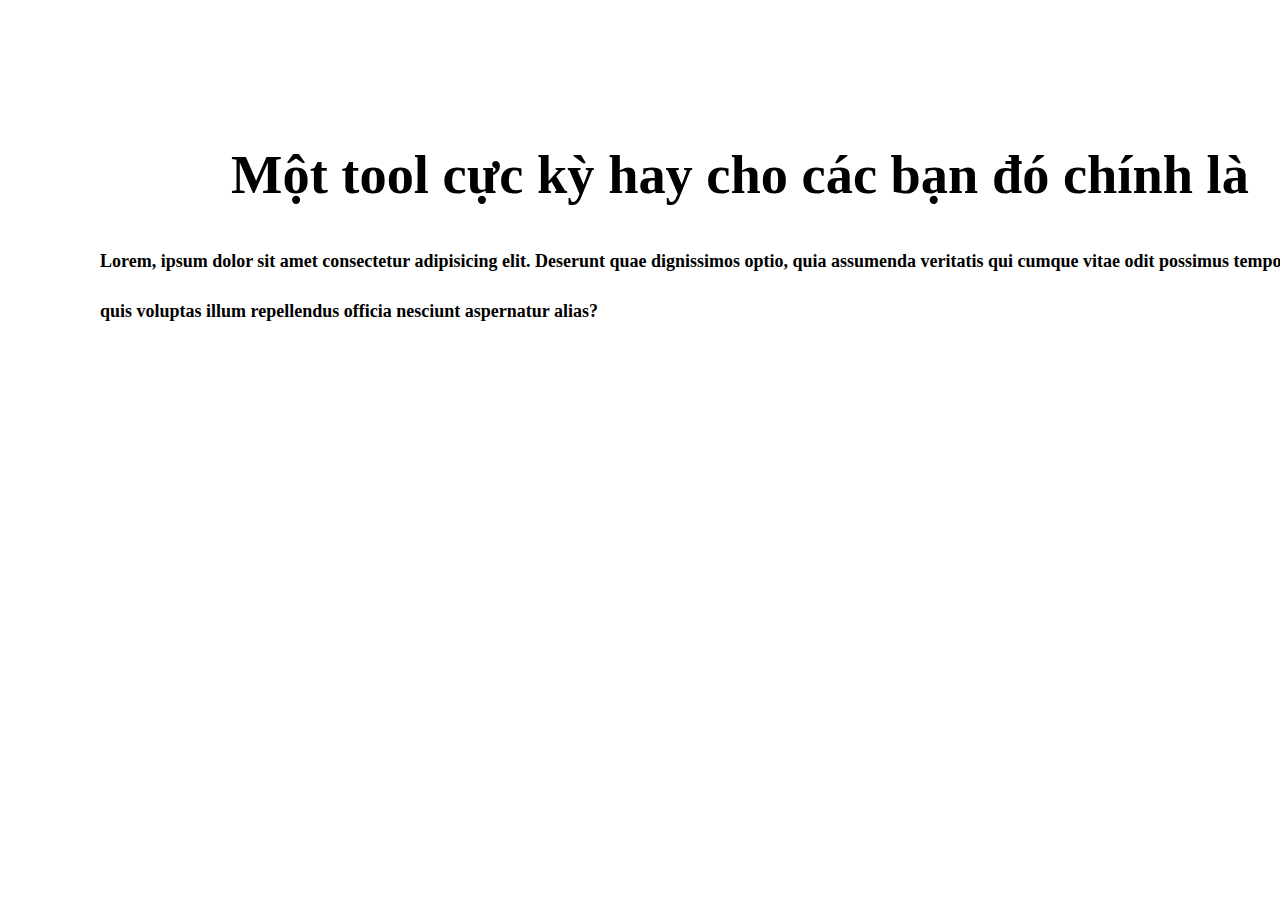
<file: index.html>
<!DOCTYPE html>
<html lang="en">
<head>
  <meta charset="UTF-8">
  <meta name="viewport" content="width=device-width, initial-scale=1.0">
  <title>Document</title>
  <link rel="stylesheet" href="./main.css">
  <!-- <script src="https://cdn.tailwindcss.com"></script> -->

</head>
<body>

    <h1 id="heading" class="heading">
      Một tool cực kỳ hay cho các bạn đó chính là
    </h1>


    <p class="line-clamp-2">Lorem, ipsum dolor sit amet consectetur adipisicing elit. Deserunt quae dignissimos optio, quia assumenda veritatis qui cumque vitae odit possimus tempora molestiae, quis voluptas illum repellendus officia nesciunt aspernatur alias?</p>

  <script src="./main.js"></script>
</body>
</html>
</file>
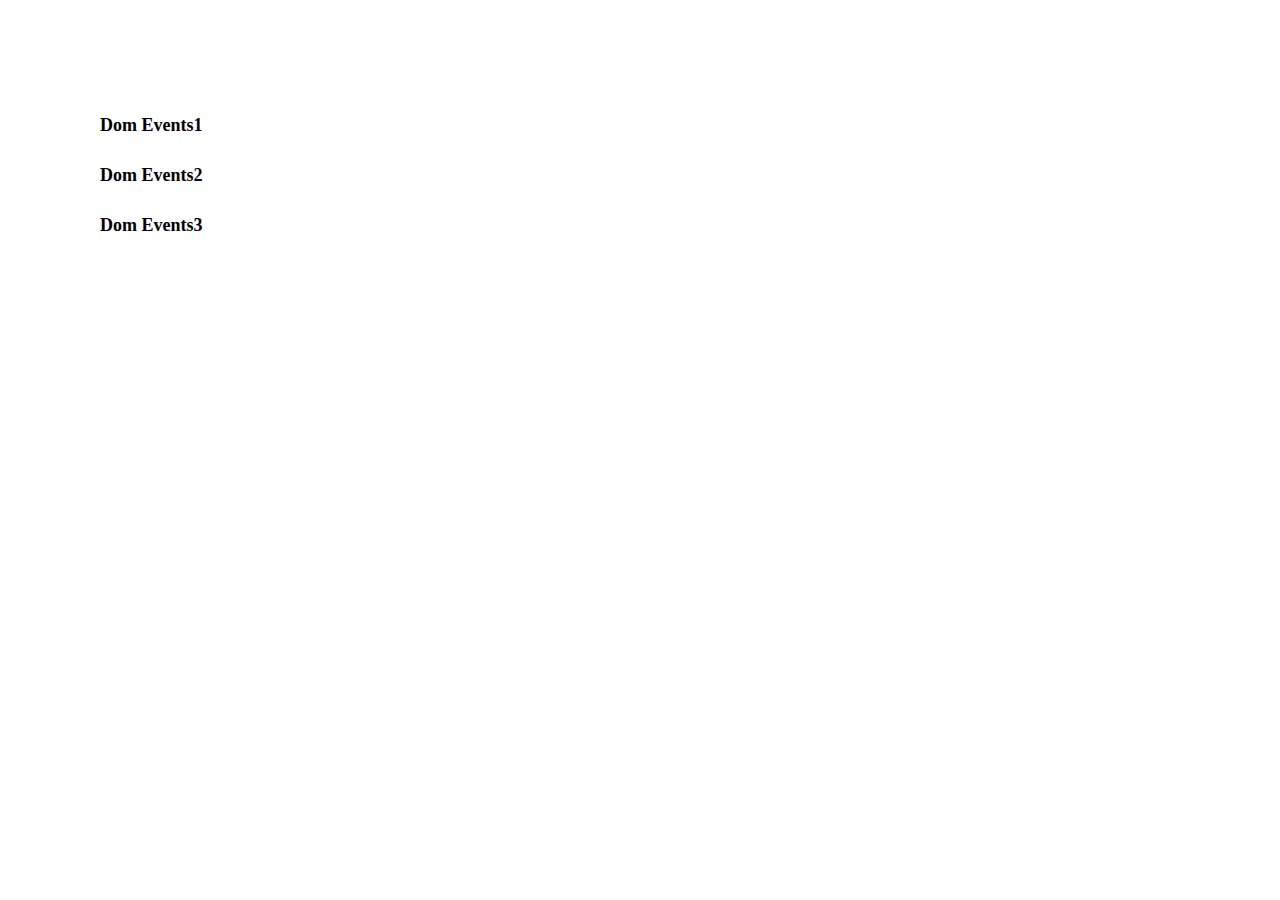
<file: box4.html>
<!DOCTYPE html>
<html lang="en">

<head>
    <meta charset="UTF-8">
    <meta name="viewport" content="width=device-width, initial-scale=1.0">
    <title>Document</title>
    <link rel="stylesheet" href="./main.css">
</head>

<body>

    <!-- DOM events -->
    
    <div class="box4"><span>Dom Events1</span></div>
    <div class="box4"><span>Dom Events2</span></div>
    <div class="box4"><span>Dom Events3</span></div>


    <!-- <script src="./main.js"></script> -->

    <script>

        var boxElements = document.querySelectorAll('.box4')

        for (let i = 0; i < boxElements.length; ++i) {
            boxElements[i].onclick = function(e){
                console.log(e.target)
            }
        }
    
        console.log(boxElements)
        
    </script>
</body>

</html>
</file>
<file: main.css>
body {
    width: 100%;
    height: 100%;
    margin: 0 auto;
    font-size: 18px;
    font-weight: bold;
    padding: 100px;
    line-height: 50px;
}



.heading {
    display: flex;
    justify-content: center;
    align-items: center;
    font-weight: bold;
    margin-top: 50px;
    font-size:clamp(1rem, 3vw + 1rem, 8rem);
}


.red {
    color: red;
}
</file>
